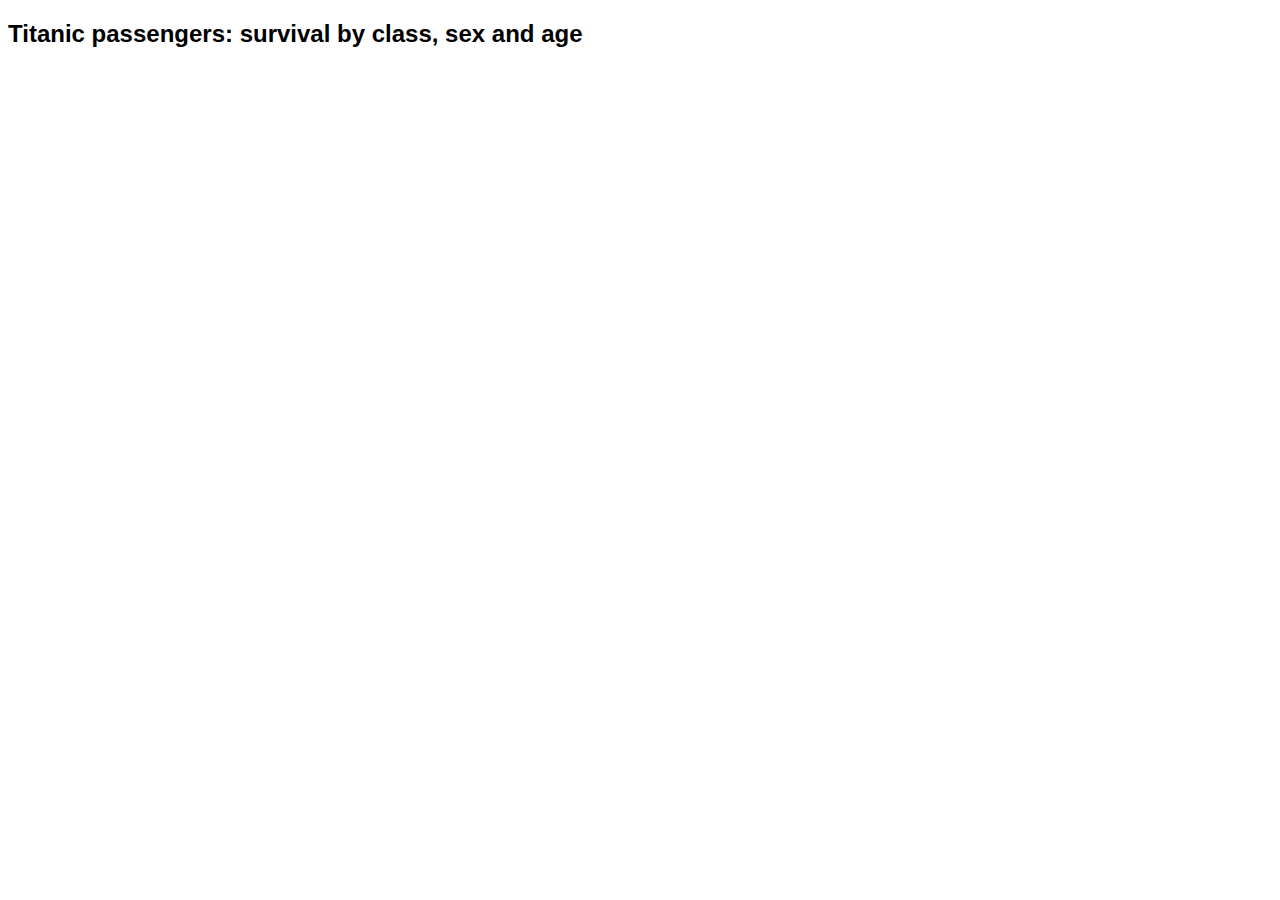
<file: p6/index.html>
<!DOCTYPE html>
<html>
  <head>
    <meta charset="utf-8">
    <script src="http://d3js.org/d3.v3.min.js"></script>
    <script src="http://dimplejs.org/dist/dimple.v2.2.0.min.js"></script>
    
    <script type="text/javascript">

    function draw(data) {
        "use strict";
      	var svg = dimple.newSvg("#chart_container", 1000, 600);
		var myChart = new dimple.chart(svg, data);
		myChart.setMargins("50px", "50px", "50px", "100px");
		var x = myChart.addCategoryAxis("x", ["Pclass", "Sex"]);
		var y = myChart.addCategoryAxis("y", ["Age group"]);
        var p = myChart.addMeasureAxis("p", "Count");
		var s = myChart.addSeries(["Sex", "Survived"], dimple.plot.pie);
//        var z = myChart.addMeasureAxis("z", "Count");
//        var s = myChart.addSeries(["Survived"], dimple.plot.bubble);
        s.radius = 45;
        x.showGridlines = true;
        x.addOrderRule(['1', '2', '3']);
        x.addGroupOrderRule(['male', 'female']);
        x.title = 'Passenger class (male vs female)';
		myChart.draw();

        var legend = svg.append("g")
          .attr("class", "legend")
          .attr("transform", "translate(400, 0)")
          .selectAll("g")
          .data(["Survived / male", "Died / male", "Survived / female", "Died / female"])
          .enter().append("g");

        legend.append("rect")
          .attr('x', function(d, i) {
              return (d.indexOf('/ male') > -1) ? 0 : 120;
          })
          .attr("y", function(d, i) {
              return (d.indexOf('Survived') > -1) ? 0 : 12;
          })
          .attr("width", 15)
          .attr("height", 9)
          .attr("fill", function(d) {
              var colorMap = {
                  "Survived / male": '#cce6ff',
                  "Died / male": '#004280',
                  "Survived / female": '#ffcccc',
                  "Died / female": '#b30000'
              };
              return colorMap[d];
          });

        legend.append("text")
          .attr("y", function(d, i) {
              return (d.indexOf('Survived') > -1) ? 8 : 20;
          })
          .attr("x", function(d, i) {
              return (d.indexOf('/ male') > -1) ? 20 : 140;
          })
          .attr('style', 'font-family: sans-serif; font-size: 10px;')
          .text(function(d) {
              return d;
          });

        x.shapes
            .selectAll("text")
            .text(function (d) {
                var suffix = {'1': 'st', '2': 'nd', '3': 'rd'};
                return '' + d + suffix[d] + ' class';
            });
    }

    </script>

      <style>
        body {
            font-family: "Helvetica Neue", Helvetica, Arial, sans-serif;
        }
        .dimple-died.dimple-male {
           fill: #004280 !important;
           stroke: #00284d !important;
        }
        .dimple-survived.dimple-male {
            fill: #cce6ff !important;
            stroke: #99ccff !important;
        }
        .dimple-died.dimple-female {
           fill: #b30000 !important;
           stroke: #800000 !important;
        }
        .dimple-survived.dimple-female {
            fill: #ffcccc !important;
            stroke: #ff9999 !important;
        }
      </style>

      </head>
  </head>
<body>
  <script type="text/javascript">

  var display_data = function(data) {
      var grouped = d3.nest()
	  	.key(function(x) { return x['Pclass'];})
	  	.key(function(x) { return x['Sex'];})
	  	.key(function(x) { return x['AgeGroup'];})
	  	.key(function(x) { return x['Survived'];})
	    .rollup(function(xs) { return xs.length; })
	    .entries(data);

	  var flattened = [];

	  grouped.forEach(function(pclass) {
		  pclass.values.forEach(function (sex) {
			  sex.values.forEach(function (ageGroup) {
				 ageGroup.values.forEach(function (survived) {
					flattened.push({
                        'Pclass': pclass.key,
                        'Sex': sex.key,
                        'Age group': ageGroup.key,
                        'Survived': survived.key,
                        'Count': survived.values
                    });
				 });
			  });
		  });
	  });
      draw(flattened);
  };

  var transform_data = function(d) {
      d['PassengerId'] = +d['PassengerId'];
      d['Survived'] = +d['Survived'];
      d['Age'] = +d['Age'];

      if (d['Survived'] == 1) {
          d['Survived'] = 'Survived';
      }
      else if (d['Survived'] == 0) {
          d['Survived'] = 'Died';
      }

      if (d['Age']) {
          if (d['Age'] < 19) {
              d['AgeGroup'] = '0 - 18';
          }
          else if (d['Age'] < 50) {
              d['AgeGroup'] = '19 - 49';
          }
          else {
              d['AgeGroup'] = '50+';
          }
      }
      else {
          d['AgeGroup'] = 'Unknown';
      }
      return d;
  };

  d3.csv("titanic_passengers.csv", transform_data, display_data);
  
  </script>
</body>
  <h2>Titanic passengers: survival by class, sex and age</h2>
  <div id="chart_container"></div>
</html>
</file>
